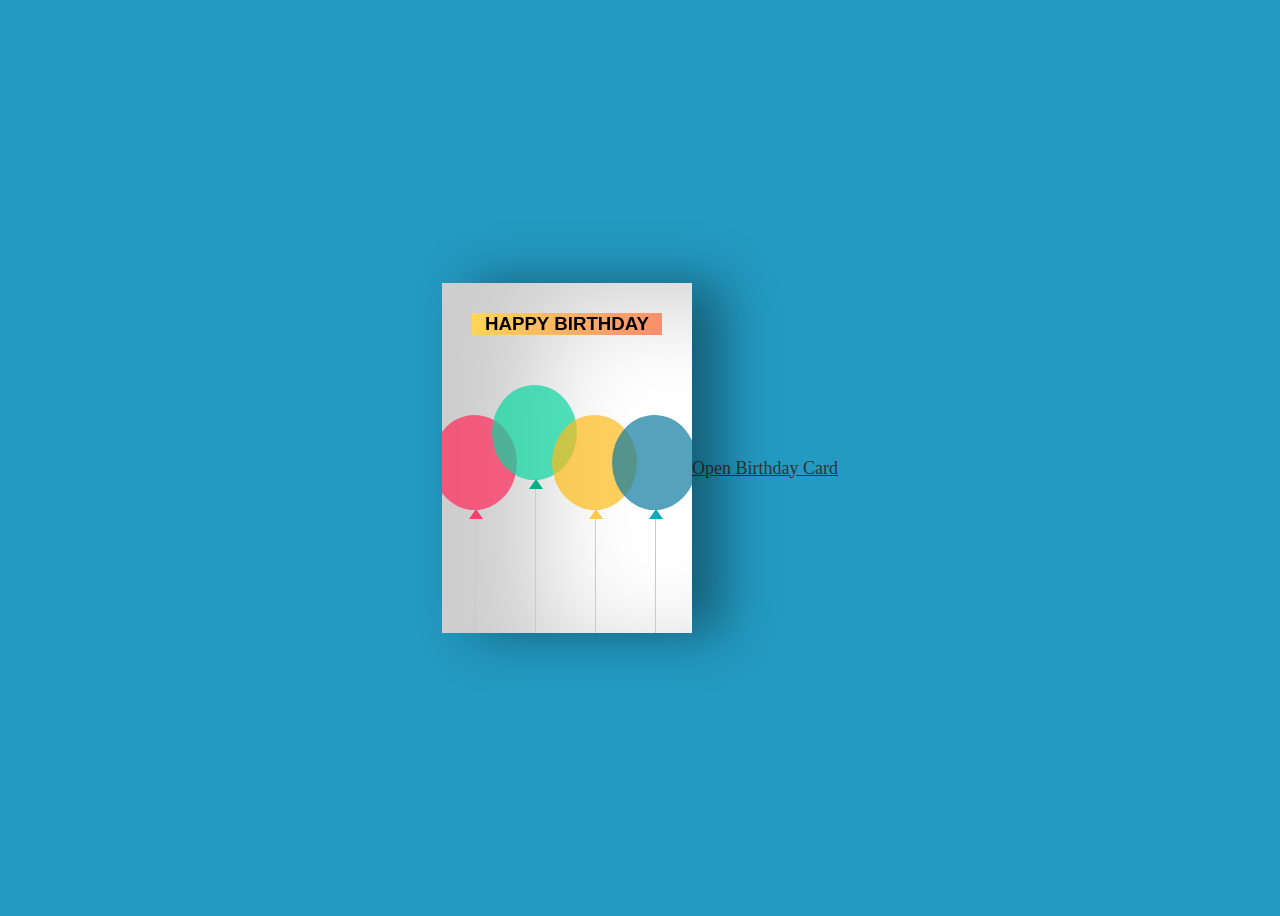
<file: Birthday Card.html>
<!DOCTYPE html>
<html lang="en">
<head>
  <meta charset="UTF-8">
  <meta name="viewport" content="width=device-width, initial-scale=1.0">
  <title>Birthday Celebration Card</title>
  <link rel="stylesheet" href="styles.css"> <!-- Link to your CSS file -->
</head>
<body>
  <div class="birthdayCard">
    <div class="cardFront">
      <h3 class="happy">HAPPY BIRTHDAY</h3>
      <div class="balloons">
        <div class="balloon-1"></div>
        <div class="balloon-2"></div>
        <div class="balloon-3"></div>
        <div class="balloon-4"></div>
      </div>
    </div>
    <div class="cardInside">
      <h3 class="back">HAPPY BIRTHDAY</h3>
      <p>Dear Friend,</p>
      <p>Insert your birthday message here!</p>
      <p class="name">Yonela</p>
    </div>
  </div>
  
  <!-- Add the link to the deployed project page -->
  <a href="https://yoniem.github.io/Birthday-Celebration-Card/" class="deployed-link">Open Birthday Card</a>
</body>
</html>
</file>
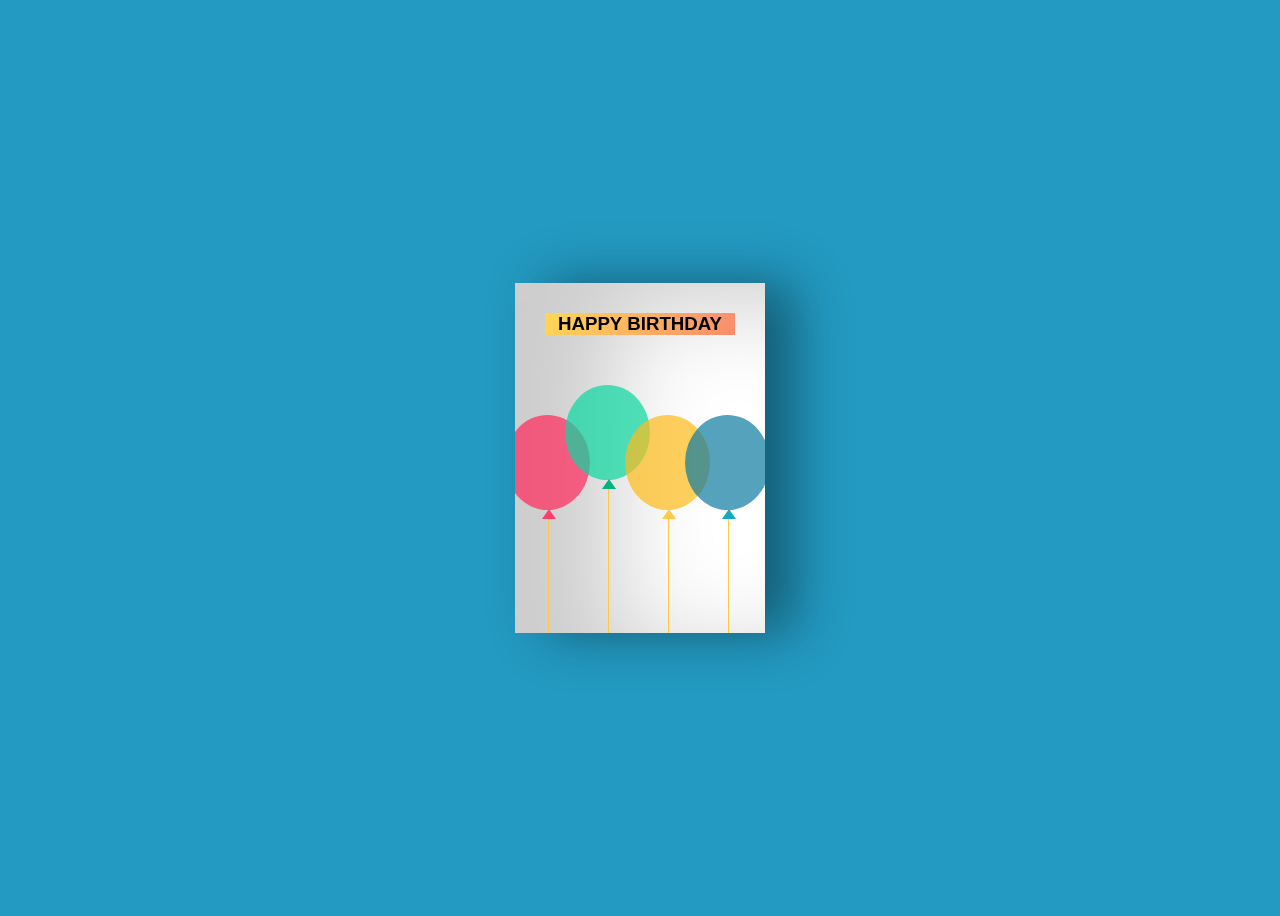
<file: birthday_card.html>
<!DOCTYPE htmlllll>
<!-- This is the document type declaration; it tells the browser that the document is an HTML5 file -->
<html lang="en">
<head>
  <meta charset="UTF-8">
  <!-- This specifies the character encoding for the document -->
  <meta name="viewport" content="width=device-width, initial-scale=1.0">
  <!-- This ensures the page is responsive and fits the width of the device -->
  <title>Birthday Card</title>
  <!-- This is the title of the page, which appears in the browser's title bar or tab -->
  <link rel="stylesheet" href="styles.css">
  <!-- Link to the external CSS file for styling -->
</head>
<body>
  <!-- Main container for the birthday card -->
  <div class="birthdayCard">
    <!-- Front of the birthday card -->
    <div class="cardFront">
      <!-- Heading of the card -->
      <h3 class="happy">HAPPY BIRTHDAY</h3>
      <!-- Container for balloons on the front of the card -->
      <div class="balloons">
        <!-- Individual balloon elements -->
        <div class="balloon-1"></div>
        <div class="balloon-2"></div>
        <div class="balloon-3"></div>
        <div class="balloon-4"></div>
      </div>
    </div>
    <!-- Inside of the birthday card -->
    <div class="cardInside">
      <!-- Heading on the inside of the card -->
      <h3 class="back">HAPPY BIRTHDAY</h3>
      <!-- Message inside the card -->
      <p>Dear Friend,</p>
      <p>Insert your birthday message here!</p>
      <!-- Name of the sender -->
      <p class="name">Yonela</p>
    </div>
  </div>
</body>
</html>
</file>
<file: styles.css>
body {
  display: flex;
  align-items: center;
  justify-content: center;
  height: 100vh;
  background-color: #239ac2;
}

.birthdayCard {
  position: relative;
  width: 250px;
  height: 350px;
  cursor: pointer;
  transform-style: preserve-3d;
  transform: perspective(2500px);
  transition: 1s;
}

.birthdayCard:hover {
  transform: perspective(2500px) rotate(5deg);
  box-shadow: inset 100px 20px 100px rgba(0, 0, 0, 0.2),
    0 10px 100px rgba(0, 0, 0, 0.5);
}

.birthdayCard:hover .cardFront {
  transform: rotateY(-160deg);
}

.birthdayCard:hover .happy {
  visibility: hidden;
}

.cardFront {
  position: relative;
  background-color: #fff;
  width: 250px;
  height: 350px;
  overflow: hidden;
  transform-origin: left;
  box-shadow: inset 100px 20px 100px rgba(0, 0, 0, 0.2),
    30px 0 50px rgba(0, 0, 0, 0.4);
  transition: 0.6s;
}

.happy {
  font-family: Tahoma, sans-serif;
  text-align: center;
  margin: 30px;
  background-image: linear-gradient(120deg, #ffd856 0%, #f98c6e 100%);
  transition: 0.1s;
}

.balloons {
  position: absolute;
}

.balloon-1,
.balloon-2,
.balloon-3,
.balloon-4 {
  position: absolute;
  width: 85px;
  height: 95px;
  border-radius: 50%;
}

.balloon-1 {
  background-color: rgba(255, 40, 90, 0.7);
  left: -10px;
  top: 50px;
}

.balloon-2 {
  background-color: rgba(9, 215, 160, 0.7);
  left: 50px;
  top: 20px;
}

.balloon-3 {
  background-color: rgba(255, 186, 26, 0.7);
  left: 110px;
  top: 50px;
}

.balloon-4 {
  background-color: rgba(12, 122, 159, 0.7);
  left: 170px;
  top: 50px;
}

.balloon-1::before,
.balloon-2::before,
.balloon-3::before,
.balloon-4::before {
  content: "";
  position: absolute;
  width: 1px;
  height: 155px;
  background-color: #ffc848;
  top: 95px;
  left: 43px;
}

.balloon-1::after,
.balloon-2::after,
.balloon-3::after,
.balloon-4::after {
  content: "";
  position: absolute;
  border-right: 7px solid transparent;
  border-left: 7px solid transparent;
  top: 94px;
  left: 37px;
}

.balloon-1::after {
  border-bottom: 10px solid #ff3e6b;
}

.balloon-2::after {
  border-bottom: 10px solid #04b183;
}

.balloon-3::after {
  border-bottom: 10px solid #ffc94c;
}

.balloon-4::after {
  border-bottom: 10px solid #13a9bd;
}

.cardInside {
  position: absolute;
  background-color: #fff;
  width: 250px;
  height: 350px;
  z-index: -1;
  left: 0;
  top: 0;
  box-shadow: inset 100px 20px 100px rgba(0, 0, 0, 0.2);
}

p {
  font-family: "Brush Script MT", cursive;
  margin: 40px;
  color: #333;
}

.name {
  position: absolute;
  left: 150px;
  top: 200px;
  color: #333;
}

.back {
  font-family: Tahoma, sans-serif;
  color: #333;
  text-align: center;
  margin: 30px;
  outline-color: #333;
  outline-style: dotted;
}

.deployed-link {
  display: block;
  text-align: center;
  margin-top: 20px;
  font-size: 18px;
  color: #333;
}
</file>
